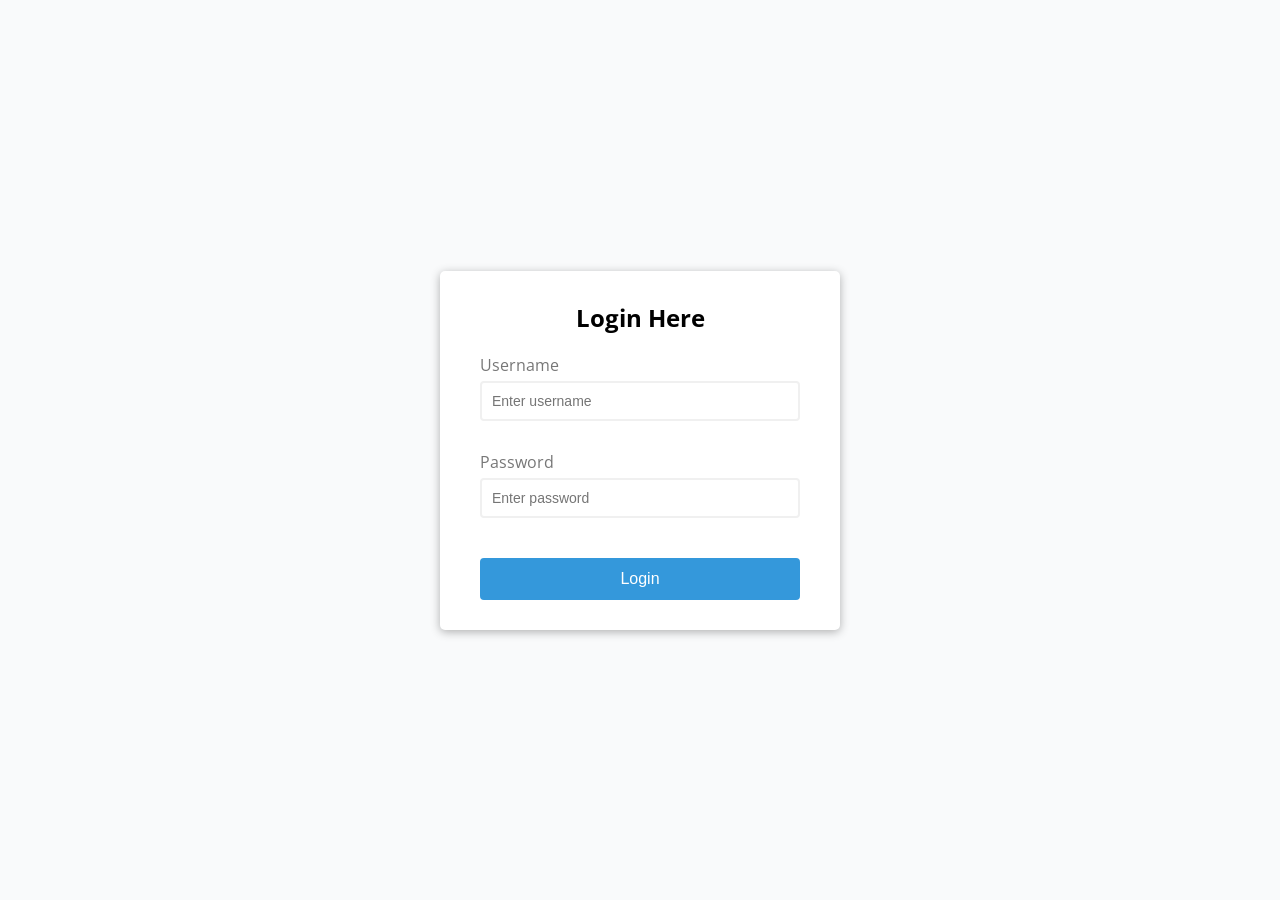
<file: index.html>
<!DOCTYPE html>
<html lang="en">
  <head>
    <meta charset="UTF-8" />
    <meta http-equiv="X-UA-Compatible" content="IE=edge" />
    <meta name="viewport" content="width=device-width, initial-scale=1.0" />
    <title>Login Form Redirection to Home Page</title>
    <link rel="stylesheet" href="style.css" />
  </head>
  <body>
    <div class="container">
      <form action="" class="form" method="post">
        <h2>Login Here</h2>
        <div class="form-elements">
          <label for="username">Username</label>
          <input
            type="text"
            id="username"
            placeholder="Enter username"
            required
          />
        </div>

        <div class="form-elements">
          <label for="password">Password</label>
          <input
            type="password"
            id="password"
            placeholder="Enter password"
            required
          />
        </div>

        <button type="submit" onclick="loginValidation()">Login</button>
      </form>
    </div>

    <script src="./script.js"></script>
  </body>
</html>
</file>
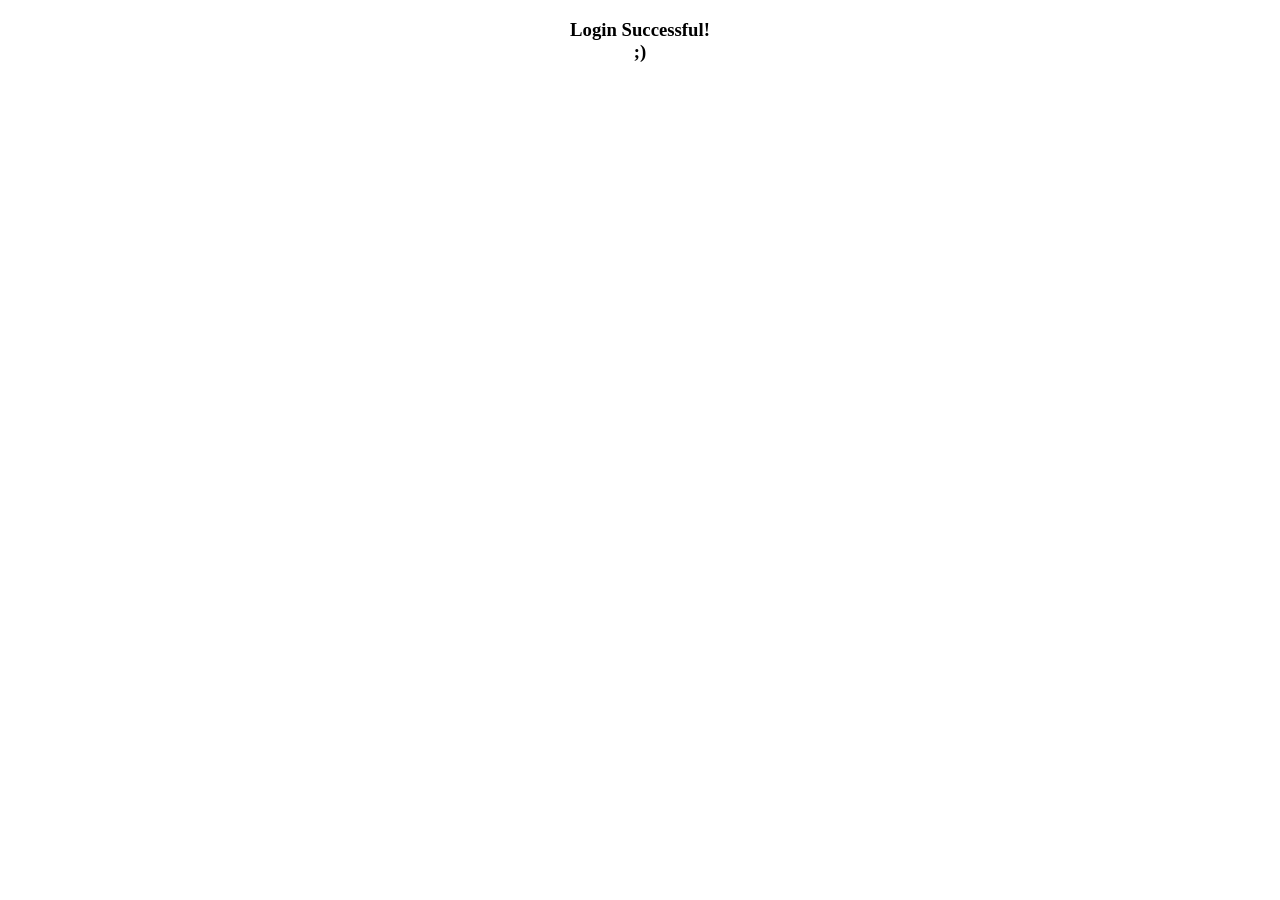
<file: home.html>
<!DOCTYPE html>
<html lang="en">
<head>
    <meta charset="UTF-8">
    <meta http-equiv="X-UA-Compatible" content="IE=edge">
    <meta name="viewport" content="width=device-width, initial-scale=1.0">
    <title>Home</title>
</head>
<body>
    <h3 style="text-align:center">Login Successful! <br> ;)</h3>
</body>
</html>
</file>
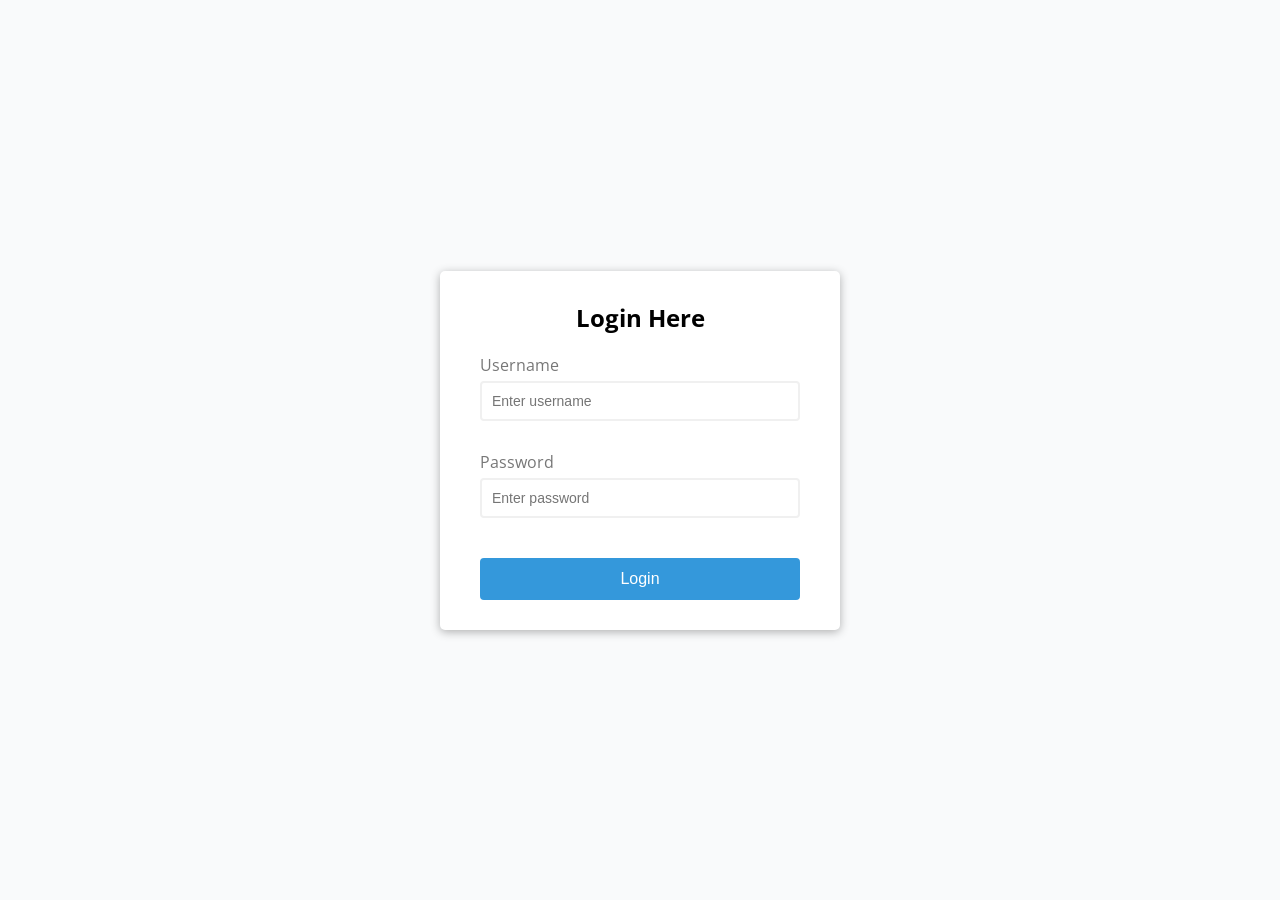
<file: login.html>
<!DOCTYPE html>
<html lang="en">
  <head>
    <meta charset="UTF-8" />
    <meta http-equiv="X-UA-Compatible" content="IE=edge" />
    <meta name="viewport" content="width=device-width, initial-scale=1.0" />
    <title>Login Form Validation</title>
    <link rel="stylesheet" href="style.css" />
  </head>
  <body>
    <div class="container">
      <form action="" class="form" method="post">
        <h2>Login Here</h2>
        <div class="form-elements">
          <label for="username">Username</label>
          <input
            type="text"
            id="username"
            placeholder="Enter username"
            required
          />
        </div>

        <div class="form-elements">
          <label for="password">Password</label>
          <input
            type="password"
            id="password"
            placeholder="Enter password"
            required
          />
        </div>

        <button type="submit" onclick="loginValidation()">Login</button>
      </form>
    </div>

    <script src="./script.js"></script>
  </body>
</html>
</file>
<file: style.css>
@import url('https://fonts.googleapis.com/css?family=Open+Sans&display=swap');

* {
    box-sizing: border-box;
}

body {
    background-color: #f9fafb;
    font-family: 'Open Sans', sans-serif;
    display: flex;
    align-items: center;
    justify-content: center;
    min-height: 100vh;
    margin: 0;
}

.container {
    background-color: #fff;
    border-radius: 5px;
    box-shadow: 0 2px 10px rgba(0, 0, 0, 0.3);
    width: 400px;
}

h2 {
    text-align: center;
    margin: 0 0 20px;
}

.form {
    padding: 30px 40px;
}

.form-elements {
    margin-bottom: 10px;
    padding-bottom: 20px;
    position: relative;
}

.form-elements label {
    color: #777;
    display: block;
    margin-bottom: 5px;
}

.form-elements input {
    border: 2px solid #f0f0f0;
    border-radius: 4px;
    display: block;
    width: 100%;
    padding: 10px;
    font-size: 14px;

}

.form-elements input:focus {
    outline: 0ch;
    border-color: #777;
}

.form button {
    cursor: pointer;
    background-color: #3498db;
    border: 2px solid #3498db;
    border-radius: 4px;
    color: #fff;
    display: block;
    font-size: 16px;
    padding: 10px;
    margin-top: 20px;
    width: 100%;
}
</file>
